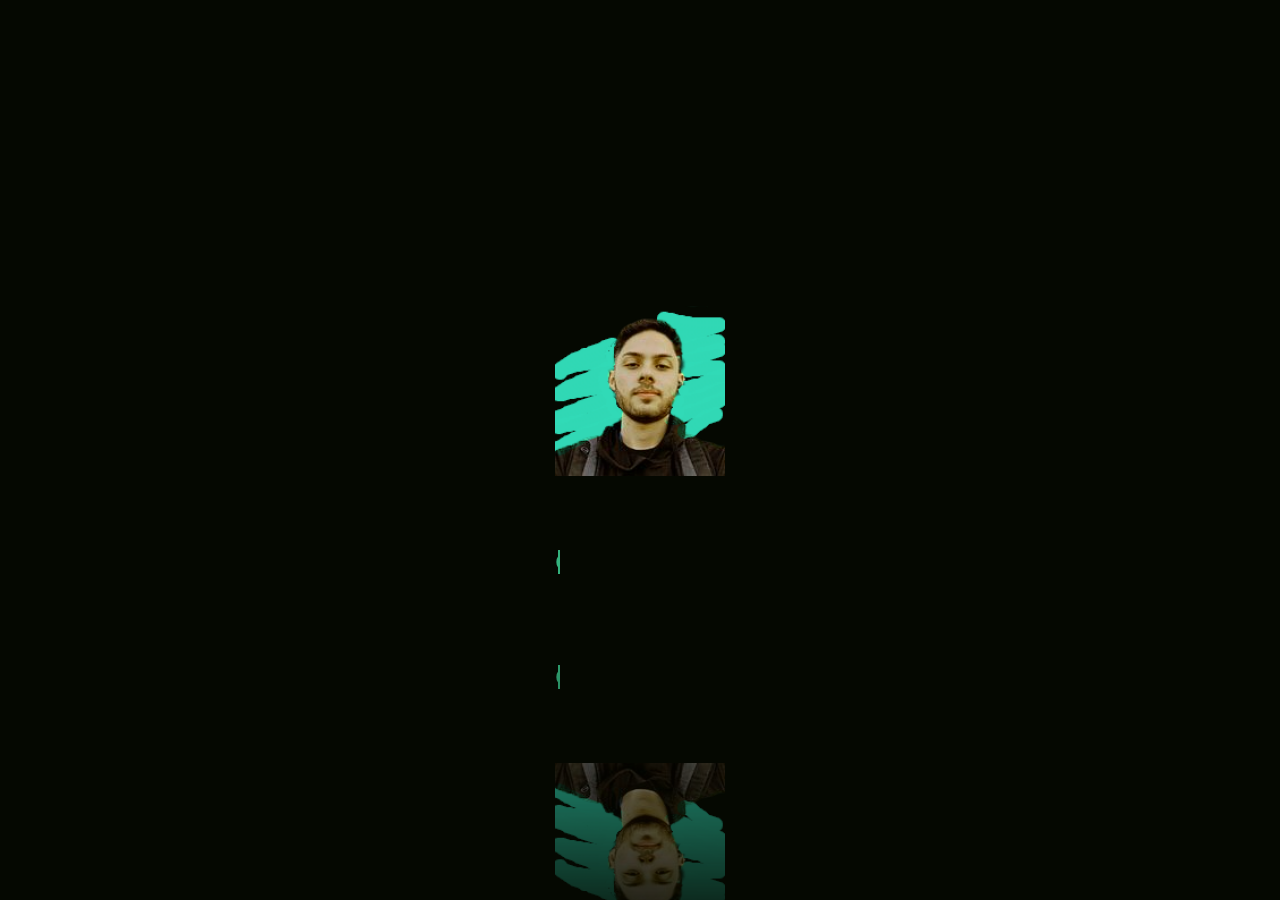
<file: HTML/Loading.html>
<!DOCTYPE html>
<html>
<head>
	<meta charset="utf-8" http-equiv="refresh" content="5">
	<link rel="stylesheet" type="text/css" href="../CSS/stylecarregando.css">
	<link rel="icon" style="color: green;"href="img/cervo.png">
	
	<title>Carregando.....</title>
</head>
<body>
	
			<a href="#" class="btn">
		<span></span>
		<span></span>
		<span></span>
		<span></span>
		
		<img src="../IMG/teste.png" alt="imagem 1"><br>

		<div style="text-align: center; color: #4caf50" class="anima" >Carregando...</div>
		
		</a>

		<script>
			// Função para obter parâmetros da URL
			function getParameterByName(name) {
				const urlParams = new URLSearchParams(window.location.search);
				return urlParams.get(name);
			}
	
			// Redirecionar após 1.5 segundos com base na plataforma
			setTimeout(function() {
				const platform = getParameterByName('platform');
				if (platform === 'facebook') {
					window.location.href = 'https://www.facebook.com';
				} else if (platform === 'instagram') {
					window.location.href = 'https://www.instagram.com/leo01000111/';
				} else if (platform === 'whatsapp') {
					window.location.href = 'https://wa.me/67992255392';
				}
				  else if (platform === 'linkedin') {
					window.location.href = 'https://www.linkedin.com/in/leonardo-gledson-palhano-9598bb15a/';
				}
			}, 2500); // Tempo de delay da tela de carregamento
		</script>
</body>
</html>
</file>
<file: CSS/stylecarregando.css>
* {
    margin: 0;
    padding: 0;
    font-family: "Consolas", monospace;
    box-sizing: border-box;
}

body {
    display: flex;
    justify-content: center;
    align-items: center;
    min-height: 100vh;
    flex-direction: column;
    background-color: #050801;
    color: #ffffff;
}

img {
    width: 170px;
}

.btn {
    position: relative;
    display: inline-block;
    padding: 25px 30px;
    margin: 40px 0;
    color: #ffffef;
    font-size: 84px;
    text-decoration: none;
    overflow: hidden;
    letter-spacing: 4px;
    -webkit-box-reflect: below 1px linear-gradient(transparent, #4caf50);
}

.btn:nth-child(1) {
    filter: hue-rotate(390deg);
}

.btn span {
    position: absolute;
    display: block;
}

/* Animação da borda superior */
.btn span:nth-child(1) {
    top: 0;
    left: -100%;
    width: 100%;
    height: 3px;
    background: linear-gradient(40deg, transparent, #4caf50);
    animation: animate1 1s linear infinite;
}

@keyframes animate1 {
    0% {
        left: -100%;
    }
    100% {
        left: 100%;
    }
}

/* Animação da borda direita */
.btn span:nth-child(2) {
    top: -100%;
    right: 0;
    width: 2px;
    height: 100%;
    background: linear-gradient(180deg, transparent, #4caf50);
    animation: animate2 1s linear infinite;
    animation-delay: 0.25s;
}

@keyframes animate2 {
    0% {
        top: -100%;
    }
    100% {
        top: 100%;
    }
}

/* Animação da borda inferior */
.btn span:nth-child(3) {
    bottom: 0;
    right: -100%;
    width: 100%;
    height: 2px;
    background: linear-gradient(270deg, transparent, #4caf50);
    animation: animate3 1s linear infinite;
    animation-delay: 0.5s;
}

@keyframes animate3 {
    0% {
        right: -100%;
    }
    100% {
        right: 100%;
    }
}

/* Animação da borda esquerda */
.btn span:nth-child(4) {
    bottom: -100%;
    left: 0;
    width: 2px;
    height: 100%;
    background: linear-gradient(360deg, transparent, #4caf50);
    animation: animate4 1s linear infinite;
    animation-delay: 0.75s;
}

@keyframes animate4 {
    0% {
        bottom: -100%;
    }
    100% {
        bottom: 100%;
    }
}

/* Animação de digitação */
.anima {
    font-size: 20px;
    display: inline-block;
    border-right: 2px solid #4caf50;
    padding-right: 3px;
    max-width: 0;
    white-space: nowrap;
    overflow: hidden;
    animation: escrever 2s steps(10) forwards, pisca 0.5s infinite step-end;
}

/* Animação para "digitar" o texto */
@keyframes escrever {
    100% {
        max-width: 100%;
    }
}

/* Animação para o cursor piscando */
@keyframes pisca {
    50% {
        border-right-color: transparent;
    }
    100% {
        border-right-color: #4caf50;
    }
}
</file>
